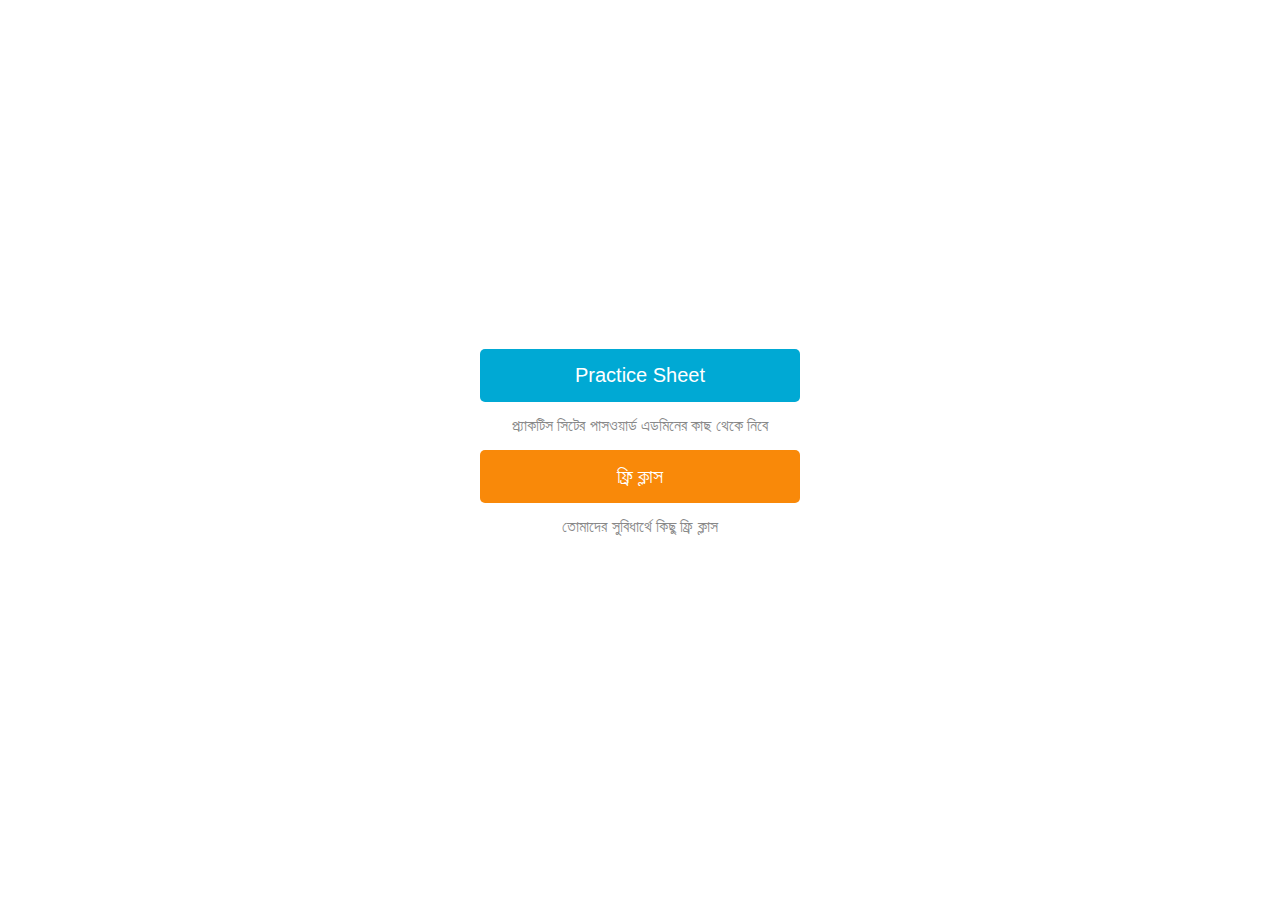
<file: choi.html>
<!DOCTYPE html>
<html lang="en">
<head>
	<meta charset="UTF-8">
	<title>Download Button</title>
	<link rel="stylesheet" href="style9.css">
</head>
<body>
	<a href="https://sg.docworkspace.com/d/sINHRuYbFAY29qrQG"" download="my-app">
		Practice Sheet
	</a>
	<p>প্র্যাকটিস সিটের পাসওয়ার্ড এডমিনের কাছ থেকে নিবে  </p>

	<a href="demo.zip" class="btn-2" download="my-zip-file">
		ফ্রি ক্লাস
	</a>
	<p>তোমাদের সুবিধার্থে কিছু ফ্রি ক্লাস </p>
</body>
</html>
</file>
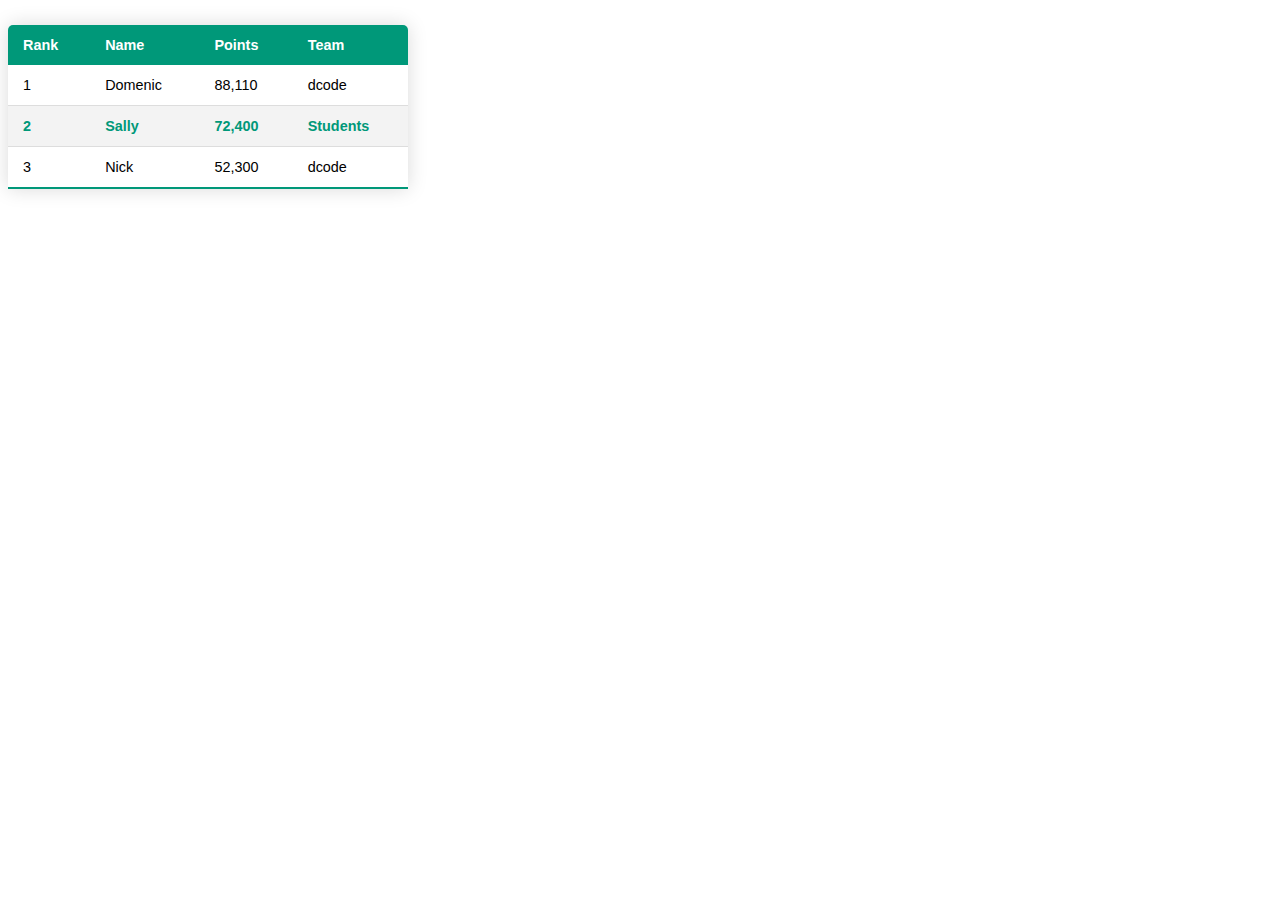
<file: CV.html>
<!DOCTYPE html>
<html lang="en">
<head>
    <meta charset="UTF-8">
    <meta http-equiv="X-UA-Compatible" content="IE=edge">
    <meta name="viewport" content="width=device-width, initial-scale=1.0">
    <title>How to Style HTML Tables with CSS</title>
    <link rel="stylesheet" href="css/main.css">
</head>
<body>
    <table class="content-table">
        <thead>
          <tr>
            <th>Rank</th>
            <th>Name</th>
            <th>Points</th>
            <th>Team</th>
          </tr>
        </thead>
        <tbody>
          <tr>
            <td>1</td>
            <td>Domenic</td>
            <td>88,110</td>
            <td>dcode</td>
          </tr>
          <tr class="active-row">
            <td>2</td>
            <td>Sally</td>
            <td>72,400</td>
            <td>Students</td>
          </tr>
          <tr>
            <td>3</td>
            <td>Nick</td>
            <td>52,300</td>
            <td>dcode</td>
          </tr>
        </tbody>
      </table>
</body>
</html>
</file>
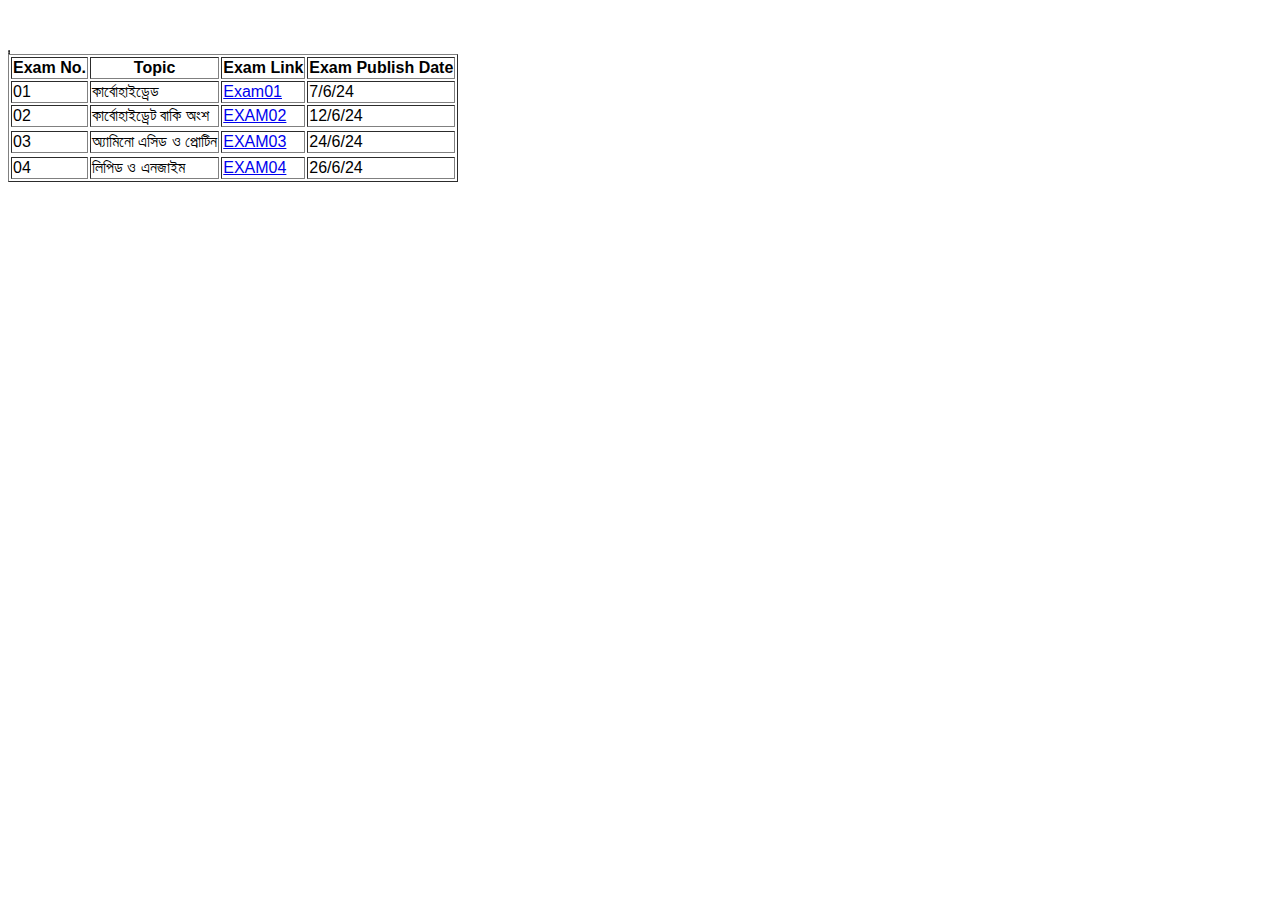
<file: Exam.html>
<!DOCTYPE html>
<html lang="en">
<head>
    <meta charset="UTF-8">
    <meta http-equiv="X-UA-Compatible" content="IE=edge">
    <meta name="viewport" content="width=device-width, initial-scale=1.0">
    <title>Class</title>
    <link rel="stylesheet" href="/css/main.css">
</head>
<body>
    <table class="content-table">
        <table border="1">
        <thead>
<table border="1">
        <thead>
<table border="1">
<tr>
<th>Exam No.</th>
<th> Topic</th>
<th>Exam Link</th>
<th>Exam Publish Date</th>
</tr>
<tr>
<td>01</td>
<td> কার্বোহাইড্রেড </td>
<td>  <a href="https://quiz.everestwebdeals.co/?form=d0a1731ae87c36f04c25ccc40382891c&fbclid=IwZXh0bgNhZW0CMTEAAR3oZ1eHmazptj1a62eLjO28Qbph_UM8j9AR8R8TipIgaITo9ckvKtp64NA_aem_ZU6l79eJ2J-5TU8OyV7dDw">Exam01</a></td>
<td>7/6/24</td>
</tr> <tr>
<td>02</td>
<td>কার্বোহাইড্রেট বাকি অংশ </td>
<td>  <a href="https://quiz.everestwebdeals.co/?form=3af030e06da3360a5f041cc108c0ae22&fbclid=IwZXh0bgNhZW0CMTEAAR3zUpRkvacMmuZoVuW0QZJU-H8WbPlCctwxMYlHosW-_0cktM6KFpmThlE_aem_ZmFrZWR1bW15MTZieXRlcw">EXAM02</a></td>
<td>12/6/24</td>
</tr> <tr></tr>
<td>03</td>
<td>অ্যামিনো এসিড ও প্রোটিন  </td>
<td>  <a href="https://quiz.everestwebdeals.co/?form=0bdfae14fee3d3db06e1d0129c7a99ac&fbclid=IwZXh0bgNhZW0CMTEAAR2sn6eKfzXetZ3qZqAdACsh9QCH4wMAMgyhP6s-Jp11h_AL3YSBKkrPyIg_aem_QFWng1rTk2JbIPaa0BGswQ">EXAM03</a></td>
<td>24/6/24</td>
    <tr></tr>
<td>04</td>
<td>লিপিড ও এনজাইম </td>
<td>  <a href="https://quiz.everestwebdeals.co/?form=92bed0646b67ad65ef2d1f81ed39c7af&fbclid=IwZXh0bgNhZW0CMTEAAR2i9bQc1mK-Uv-m47kME9zotVcLJuuaHuNbbOLoHlMCxonwTOeFFvH7xik_aem_quU4vY2BrfHsE9WOxkGXwQ">EXAM04</a></td>
<td>26/6/24</td>

</thend>
</tr>
</table>
</body>
</html>
</file>
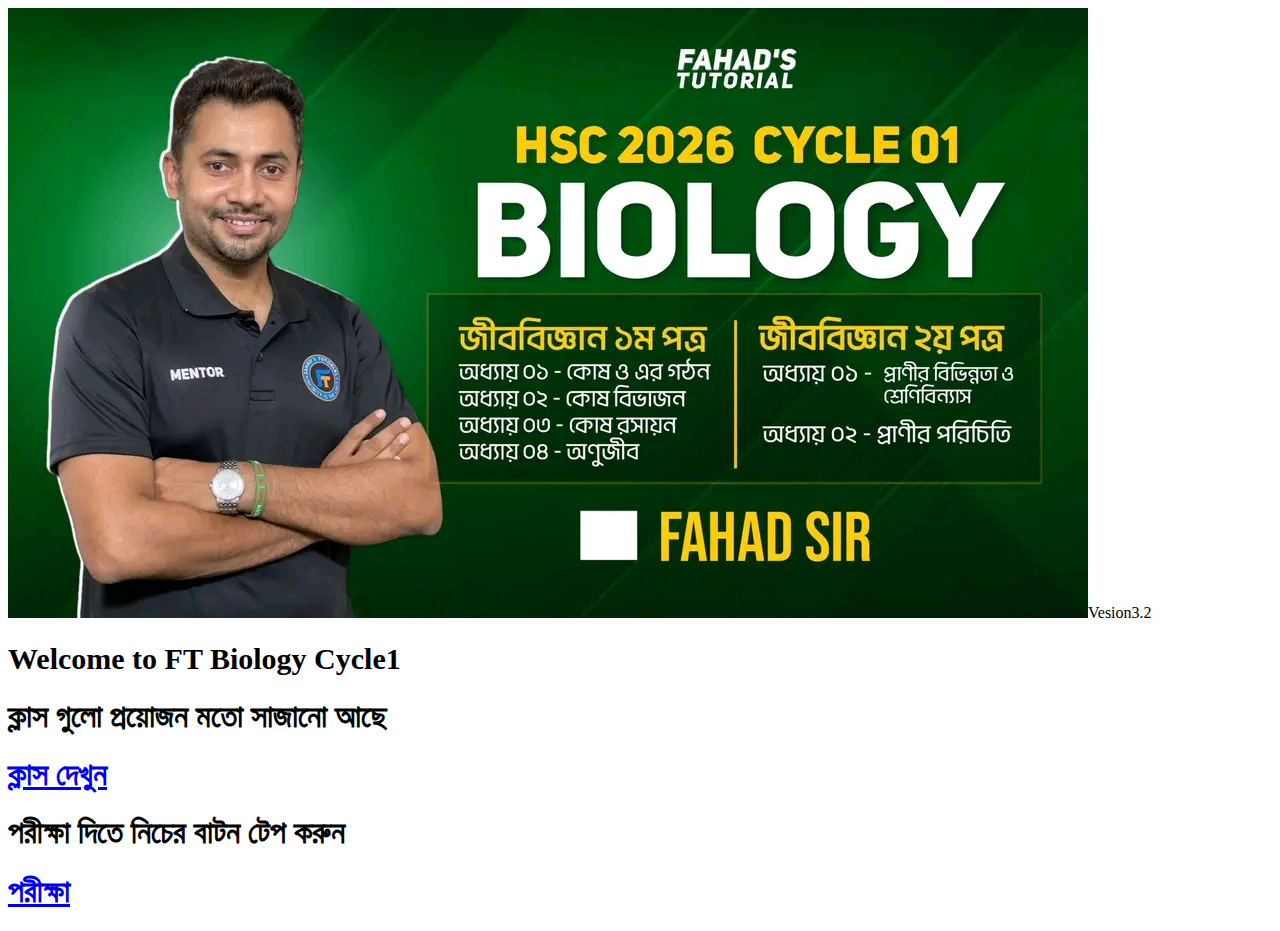
<file: Index2.html>
<!DOCTYPE html>

<html>
<head>
  <meta http-equiv="CONTENT-TYPE" content="text/html; charset=UTF-8">
  <title>স্বাগতম FT বয়োলজি দুনিয়ার!</title>
</head>
<body>
     <img srcset="image-small.jpg 320w, https://sajid-kabir.github.io/pcmbbiology/ft.jpg 600w,  https://sajid-kabir.github.io/pcmbbiology/ft.jpg 1200w, image-https://sajid-kabir.github.io/pcmbbiology/ft.jpg 1920w" sizes="(min-width: 1200px) 1200px, 100vw" src="https://sajid-kabir.github.io/pcmbbiology/ft.jpg" 
   <h3>Vesion3.2</h3> 
<h1 style="font-size: 30px;">Welcome to FT Biology Cycle1</h1>
    <h1>ক্লাস গুলো প্রয়োজন মতো সাজানো আছে  </h1>
  <h1> <a href="https://sajid-kabir.github.io/Sajid-Kabir/Class.html">ক্লাস দেখুন</a>
     <h1>পরীক্ষা দিতে নিচের বাটন টেপ করুন </h1>
  <h1><a href="https://sajid-kabir.github.io/Sajid-Kabir/EXAM.html">পরীক্ষা</a></h1>
    
  </h1>
</body>
</html>
</file>
<file: style9.css>
*{
	padding: 0;
	margin: 0;
	box-sizing: border-box;
}
body {
	display: flex;
	justify-content: center;
	align-items: center;
	height: 100vh;
	flex-direction: column;
	font-family: sans-serif;
}
a {
	display: block;
	background: #00A9D4;
	color: #fff;
	padding: 15px;
	cursor: pointer;
	text-decoration: none;
	width: 320px;
	text-align: center;
	border-radius: 5px;
	font-size: 20px;
}
a:hover {
	background: #00729D;
}
.btn-2 {
	background: #F98909;
}

.btn-2:hover {
	background: #DC6C11;
}
p {
	color: #888;
	padding: 15px;
}
</file>
<file: css/main.css>
* {
    /* Change your font family */
    font-family: sans-serif;
}

.content-table {
    border-collapse: collapse;
    margin: 25px 0;
    font-size: 0.9em;
    min-width: 400px;
    border-radius: 5px 5px 0 0;
    overflow: hidden;
    box-shadow: 0 0 20px rgba(0, 0, 0, 0.15);
}

.content-table thead tr {
    background-color: #009879;
    color: #ffffff;
    text-align: left;
    font-weight: bold;
}

.content-table th,
.content-table td {
    padding: 12px 15px;
}

.content-table tbody tr {
    border-bottom: 1px solid #dddddd;
}

.content-table tbody tr:nth-of-type(even) {
    background-color: #f3f3f3;
}

.content-table tbody tr:last-of-type {
    border-bottom: 2px solid #009879;
}

.content-table tbody tr.active-row {
    font-weight: bold;
    color: #009879;
}
</file>
